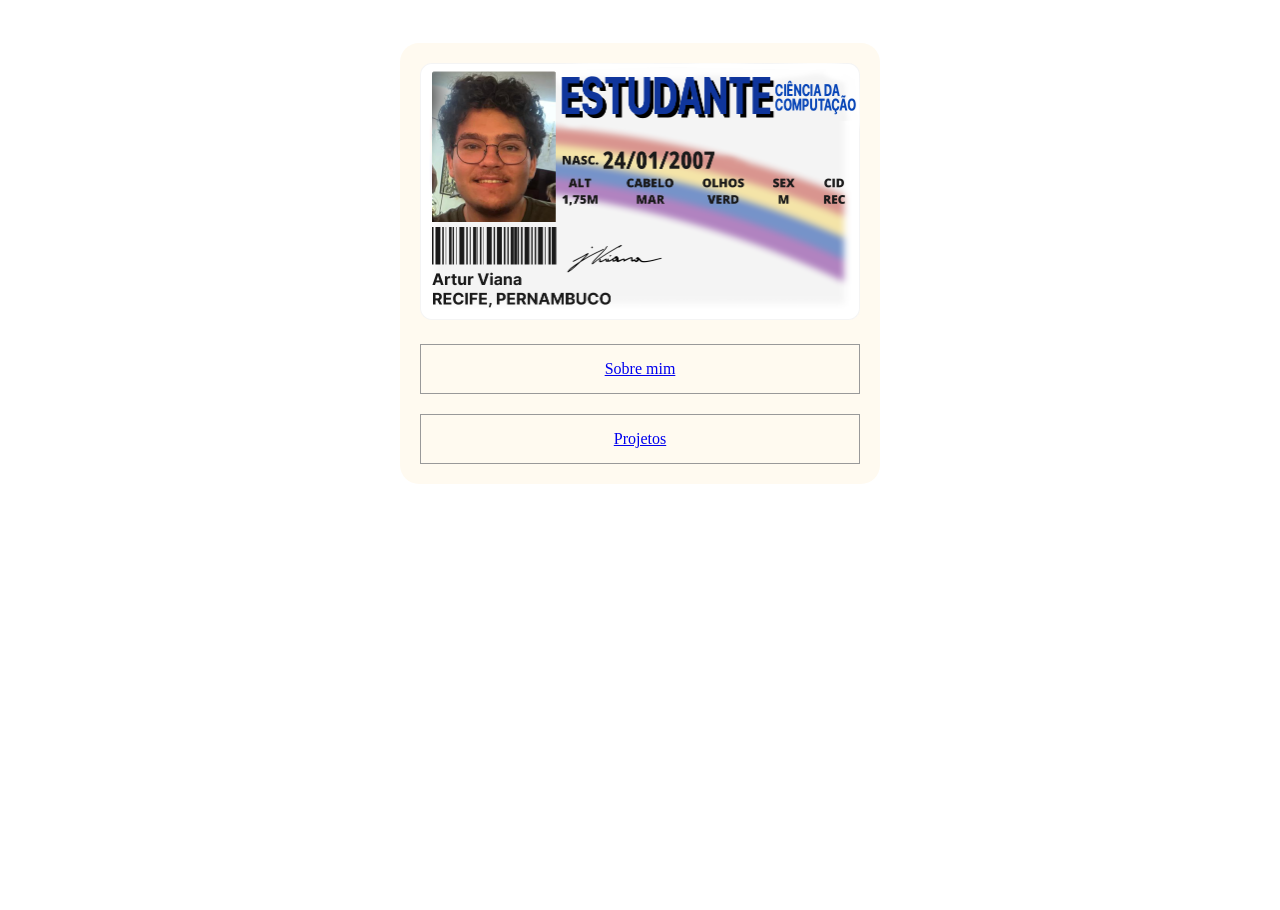
<file: index.html>
<!DOCTYPE html>
<html lang="pt-BR">
    <head>
        <meta charset="UTF-8">
        <meta name="viewport" content="width=device-width, initial-scale=1.0" />
        <link rel="stylesheet" href="base.css">
        <link rel="icon" href="icon/favicon-96x96.png" type="image/png">
        <link rel="preconnect" href="https://fonts.googleapis.com">
        <link rel="preconnect" href="https://fonts.gstatic.com" crossorigin>
        <link href="https://fonts.googleapis.com/css2?family=Roboto:ital,wght@0,100..900;1,100..900&display=swap" rel="stylesheet">
        <title>Portfolio Artur V.</title>
    </head>

    <body>
        
        <div class="caixa-central">
            <div class="id"> 
                <img src="gitignore/definetly-a-gitignore/ptLicense-final.png" width="440px" height="257px">
            </div>
        <div class="opcoes">
            <div><a href="sobremim.html">Sobre mim</a></div> 
        </div>
        <div class="opcoes">
            <div><a href="projetos.html">Projetos</a></div>
        </div>

        <script src="contagem.js"></script>
    </body>
</html>
</file>
<file: base.css>
body{
    background-image: url(https://wallpapers.com/images/hd/windows-7-background-imfecqv6cnsicbx4.jpg);
    background-repeat: no-repeat;
    background-size: cover;
    margin: 0;
    min-height: 100vh;
    background-position: center;
    padding: 5px;
}

.caixa-central{
    position: relative;
    display: flex;
    width: 440px;
    background-position: center;
    background-color: floralwhite;
    align-content: center;
    border-radius: 19px;
    color:rgb(22, 19, 13);
    border-color: rgb(230, 30, 30);
    margin: 3% auto 0 auto;
    padding: 20px;
    flex-direction: column;
    gap: 20px;
    animation: animacao-caixa 2.4s ease-out forwards;
}

.opcoes{
    display:flex; /*alinha horizontalmente*/
    justify-content:center; /*bota todos eles no centro*/
    align-items:center; 
    gap: 10px;
    column-gap: 40px;
    padding:15px; /*distancia da borda inferior/superior
    do elemento ate a borda da div que ele esta dentro*/
    border:1px solid #999;
}

.id{
    align-self: center;
}

p{
    font-family: "Roboto", sans-serif;
}

h1 {
    font-family: "Roboto", sans-serif;
}

#idade-tempo {
    font-size:medium;
}


@keyframes animacao-caixa { 
       from {
        opacity: 0;
        transform: translateY(60px);
       }
       to {
        opacity: 100;
        transform: translateY(0);
       }
}
</file>
